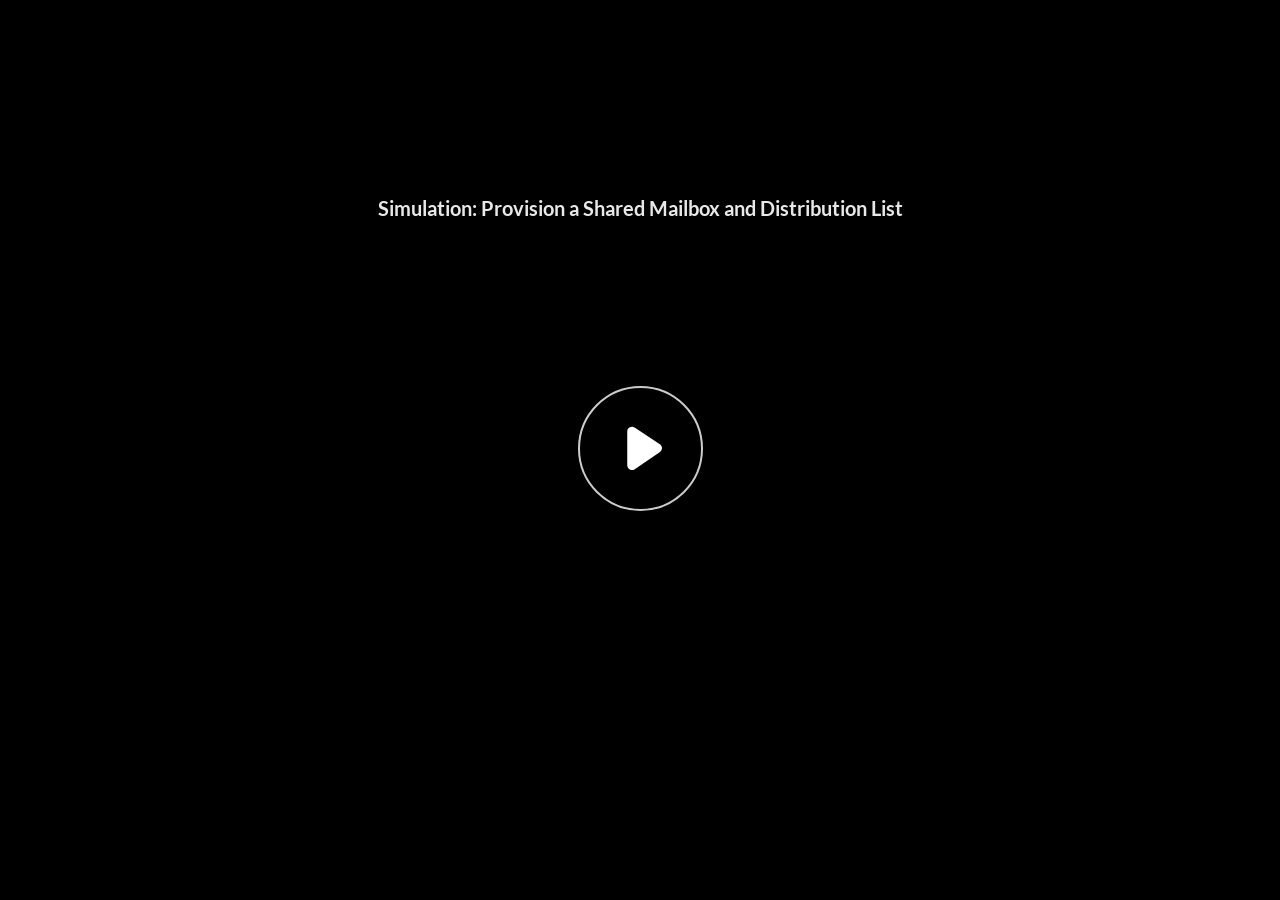
<file: index.html>
﻿<!doctype html>
<html lang="en-US">
<head>
  <meta charset="utf-8">
  <!-- Created using Storyline 360 x64 - http://www.articulate.com  -->
  <!-- version: 3.121.37380.0 -->
  <title>Simulation: Provision a Shared Mailbox and Distribution List</title>
  <meta http-equiv="x-ua-compatible" content="IE=edge"/>
  <meta name="viewport" content="width=device-width,initial-scale=1,user-scalable=no,shrink-to-fit=no,minimal-ui"/>
  <meta name="apple-mobile-web-app-capable" content="yes"/>
  <style>
    html, body { height: 100%; padding: 0; margin: 0 }
    #app { height: 100%; width: 100%; }
  </style>

  <script>
    window.DS = {};
    window.globals = {
      DATA_PATH_BASE: '',
      HAS_FRAME: true,
      HAS_SLIDE: true,

      lmsPresent: false,
      tinCanPresent: false,
      cmi5Present: false,
      aoSupport: false,
      scale: 'Scaled',
      captureRc: false,
      browserSize: 'optimal',
      bgColor: '#282828',
      features: 'DropInBase,JsInteractions,LoadPromiseUpgrade,MediaPromiseUpgrade,PlayerMemoryEnhancements,SlideLevelScale',
      themeName: 'unified',
      preloaderColor: '#FFFFFF',
      suppressAnalytics: false,
      productChannel: 'stable',
      publishSource: 'storyline',
      aid: 'aid|8186721d-1227-4570-b117-827563c0cae6',
      cid: '7fa6140c-8fe5-4fe2-ad19-65dbd0fa89f1',
      playerVersion: '3.121.37380.0',
      publishTimestamp: '2026-07-14T12:50:35.4146375Z',
      maxIosVideoElements: 10,
      connectionSettings: { message: 'You%20are%20offline.%20Trying%20to%20reconnect...', useDarkTheme: false, mode: 'disabled' },
      hasFeature: function(feature) {
        return this.features.split(',').includes(feature);
      },
      
      parseParams: function(qs) {
        if (window.globals.parsedParams != null) {
          return window.globals.parsedParams;
        }
        qs = (qs || window.location.search.substr(1)).split('+').join(' ');
        var params = {},
            tokens,
            re = /[?&]?([^=]+)=([^&]*)/g;

        while (tokens = re.exec(qs)) {
          params[decodeURIComponent(tokens[1]).trim()] =
            decodeURIComponent(tokens[2]).trim();
        }
        window.globals.parsedParams = params;
        return params;
      }

    };

    if (window.flagsUnderTest != null) {
      window.globals.features = window.flagsUnderTest.reduce((accum, feature) => {
        if (!accum.includes(feature)) {
          accum.push(feature);
        }
        return accum;
      }, window.globals.features.split(',')).join();
    }
  </script>
  <script>
    var isIe11 = ('ActiveXObject' in window || window.MSBlobBuilder != null)
      && window.msCrypto != null && !window.ActiveXObject;
    if (isIe11) {
      window.globals.unsupportedBrowser = true;
      document.write(atob('[base64]'));
    }
  </script>

  <script>
    if (window.globals.hasFeature('Localization')) {
      
      
    }
  </script>

  
  
  <script>window.THREE = { };</script>
  
</head>
<body style="background: #282828" class="cs-HTML theme-unified">
  <!-- 360 -->
  <script>!function(){var e,i=/iPhone/i,o=/iPod/i,n=/iPad/i,t=/\biOS-universal(?:.+)Mac\b/i,r=/\bAndroid(?:.+)Mobile\b/i,a=/Android/i,d=/(?:SD4930UR|\bSilk(?:.+)Mobile\b)/i,p=/Silk/i,l=/Windows Phone/i,u=/\bWindows(?:.+)ARM\b/i,b=/BlackBerry/i,s=/BB10/i,c=/Opera Mini/i,f=/\b(CriOS|Chrome)(?:.+)Mobile/i,h=/Mobile(?:.+)Firefox\b/i,v=function(e){return void 0!==e&&"MacIntel"===e.platform&&"number"==typeof e.maxTouchPoints&&e.maxTouchPoints>1&&"undefined"==typeof MSStream};e=function(e){var m={userAgent:"",platform:"",maxTouchPoints:0};e||"undefined"==typeof navigator?"string"==typeof e?m.userAgent=e:e&&e.userAgent&&(m={userAgent:e.userAgent,platform:e.platform,maxTouchPoints:e.maxTouchPoints||0}):m={userAgent:navigator.userAgent,platform:navigator.platform,maxTouchPoints:navigator.maxTouchPoints||0};var g=m.userAgent,y=g.split("[FBAN");void 0!==y[1]&&(g=y[0]),void 0!==(y=g.split("Twitter"))[1]&&(g=y[0]);var A=function(e){return function(i){return i.test(e)}}(g),w={apple:{phone:A(i)&&!A(l),ipod:A(o),tablet:!A(i)&&(A(n)||v(m))&&!A(l),universal:A(t),device:(A(i)||A(o)||A(n)||A(t)||v(m))&&!A(l)},amazon:{phone:A(d),tablet:!A(d)&&A(p),device:A(d)||A(p)},android:{phone:!A(l)&&A(d)||!A(l)&&A(r),tablet:!A(l)&&!A(d)&&!A(r)&&(A(p)||A(a)),device:!A(l)&&(A(d)||A(p)||A(r)||A(a))||A(/\bokhttp\b/i)},windows:{phone:A(l),tablet:A(u),device:A(l)||A(u)},other:{blackberry:A(b),blackberry10:A(s),opera:A(c),firefox:A(h),chrome:A(f),device:A(b)||A(s)||A(c)||A(h)||A(f)},any:!1,phone:!1,tablet:!1};return w.any=w.apple.device||w.android.device||w.windows.device||w.other.device,w.phone=w.apple.phone||w.android.phone||w.windows.phone,w.tablet=w.apple.tablet||w.android.tablet||w.windows.tablet,w}(),"object"==typeof exports&&"undefined"!=typeof module?module.exports=e:"function"==typeof define&&define.amd?define((function(){return e})):this.isMobile=e}();
    window.isMobile.apple.tablet = window.isMobile.apple.tablet ||
      (navigator.platform === 'MacIntel' && navigator.maxTouchPoints > 1);
    window.isMobile.apple.device = window.isMobile.apple.device || window.isMobile.apple.tablet;
    window.isMobile.tablet = window.isMobile.tablet || window.isMobile.apple.tablet;
    window.isMobile.any = window.isMobile.any || window.isMobile.apple.tablet;
  </script>

  <div id="focus-sink" tabindex="-1"></div>

  <div id="preso"></div>
  <script>
    (function() {

      var classTypes = [ 'desktop', 'mobile', 'phone', 'tablet' ];

      var addDeviceClasses = function(prefix, testObj) {
        var curr, i;
        for (i = 0; i < classTypes.length; i++) {
          curr = classTypes[i];
          if (testObj[curr]) {
            document.body.classList.add(prefix + curr);
          }
        }
      };

      var params = window.globals.parseParams(),
          isDevicePreview = params.devicepreview === '1',
          isPhoneOverride = params.deviceType === 'phone' || (isDevicePreview && params.phone == '1'),
          isTabletOverride = (params.deviceType === 'tablet' || isDevicePreview) && !isPhoneOverride,
          isMobileOverride = isPhoneOverride || isTabletOverride;

      var deviceView = {
        desktop: !window.isMobile.any && !isMobileOverride,
        mobile: window.isMobile.any || isMobileOverride,
        phone: isPhoneOverride || (window.isMobile.phone && !isTabletOverride),
        tablet: isTabletOverride || window.isMobile.tablet
      };

      window.globals.deviceView = deviceView;
      window.isMobile.desktop = !window.isMobile.any;
      window.isMobile.mobile = window.isMobile.any;

      addDeviceClasses('view-', deviceView);

    })();
  </script>
  
  <script src='story_content/triggers.js' type=text/javascript></script>
<script src='story_content/user.js' type=text/javascript></script>
  <div class="slide-loader"></div>

  <script>
    var doc = document, loader = doc.body.querySelector('.slide-loader'); [ 1, 2, 3 ].forEach(function(n) { var d = doc.createElement('div'); d.style.backgroundColor = window.globals.preloaderColor; d.classList.add('mobile-loader-dot'); d.classList.add('dot' + n); loader.appendChild(d); });
  </script>

  <div class="mobile-load-title-overlay" style="display: none">
    <div class="mobile-load-title">Simulation: Provision a Shared Mailbox and Distribution List</div>
  </div>

  <div class="mobile-chrome-warning"></div>

  
<style>
  .warn-connection-dialog {
    display: none;
    background: transparent;
    pointer-events: all;
    position: fixed;
    left: 0;
    top: 0;
    width: 100%;
    height: 100%;
    z-index: 999;
  }

  .warn-connection-content {
    pointer-events: all;
    border-radius: 4px;
    background: white;
    border: 1px solid #E7E7E7;
    color: #333333;
    box-shadow: 0 2px 4px rgba(0, 0, 0, 0.25);
    transition: all 150ms ease-out;
    position: absolute;
    white-space: nowrap;
  }

  .view-phone.is-landscape .warn-connection-content {
    left: 23px;
    bottom: 23px;
  }

  .view-tablet.is-landscape .warn-connection-content {
    left: 50%;
    top: 20px;
    transform: translateX(-50%);
  }

  .view-mobile.is-portrait .warn-connection-content {
    transform: translate(-50%, calc(-100% - 15px));
  }

  .warn-connection-content p {
    display: inline-block;
    margin: 0 8px 0 0;
    line-height: 33px;
    font-size: 11px;
  }

  .warn-connection-content svg {
    position: relative;
    vertical-align: middle;
    margin: 0 2px 2px 8px;
  }

  .view-desktop .warn-connection-content {
    left: 1.5em;
    bottom: 1.5em;
  }

  .view-desktop .warn-connection-content p {
    font-size: 1.1em;
  }

  .is-offline .warn-connection-dialog {
    display: block;
  }

  .is-offline .cs-panel * {
    pointer-events: none !important;
  }

  .is-offline .cs-panel {
    pointer-events: all !important;
  }

  .is-offline #nav-controls * {
    pointer-events: none !important;
  }

  .is-offline #nav-controls {
    pointer-events: all !important;
  }
</style>

<div class="warn-connection-dialog" role="alertdialog" aria-modal="true" tabindex="0" aria-labelledby="warn-connection-message">
  <div class="warn-connection-content">
    <svg width="17" height="15" viewBox="0 0 17 15" xmlns="http://www.w3.org/2000/svg">
      <path fill="#8F0000" stroke="white" d="M16.07,12.98 L15.88,12.23 L9.51,1.21 C8.97,0.26,7.6,0.26,7.06,1.21 L0.69,12.23 C0.15,13.16,0.81,14.36,1.91,14.36 H14.65 C15.47,14.36,16.05,13.7,16.07,12.98 Z"/>
      <path fill="white" stroke="white" d="M8.58,5.5 C8.35,5.28,8.5,5.35,8.21,5.32 C8.09,5.35,7.97,5.49,7.96,5.67 C7.97,5.79,7.98,5.92,7.98,6.04 L7.98,6.04 C7.99,6.17,8,6.31,8.01,6.43 L8.01,6.44 C8.03,6.92,8.06,7.41,8.09,7.9 L8.09,7.9 C8.12,8.39,8.14,8.88,8.17,9.37 C8.17,9.39,8.18,9.42,8.2,9.44 C8.23,9.46,8.25,9.47,8.28,9.47 C8.31,9.47,8.34,9.46,8.35,9.44 C8.37,9.43,8.38,9.4,8.39,9.35 L8.39,9.34 C8.39,9.24,8.4,9.15,8.4,9.05 L8.4,9.05 C8.41,8.96,8.41,8.86,8.42,8.75 C8.43,8.44,8.45,8.12,8.47,7.81 L8.47,7.81 C8.49,7.49,8.51,7.18,8.53,6.87 C8.55,6.46,8.56,6.05,8.59,5.64 L8.6,5.62 C8.6,5.57,8.59,5.53,8.58,5.5 L8.21,5.32 Z"/>
      <circle fill="white" stroke="white" cx="8.3" cy="11.35" r="0.3"/>
    </svg>
    <p id="warn-connection-message">You are offline. Trying to reconnect...</p>
  </div>
</div>

<script>
  (function() {
    window.DS.connection = {
      warningShown: false,
      assets: {},
      loadingAssetGroup: false,
      retryDelay: 500
    };

    var connectionSettings = window.globals.connectionSettings || {};

    var useConnectionMessages = window.AbortController != null &&
      window.location.protocol != 'file:' &&
      connectionSettings.mode === 'normal';

    window.DS.connection.useConnectionMessages = useConnectionMessages;

    var assetCount = 0;
    var checkLoadedId;


    if (useConnectionMessages && connectionSettings != null) {
      var contentEl = document.querySelector('.warn-connection-content');
      var messageEl = contentEl.querySelector('p');

      if (connectionSettings.useDarkTheme) {
        contentEl.style.borderColor = '#BABBBA';
        contentEl.style.backgroundColor = '#282828';
        contentEl.style.color = '#FFFFFF';
      }

      if (connectionSettings.message != null) {
        messageEl.textContent = window.decodeURIComponent(connectionSettings.message);
      }
    }

    function checkAssetsReady() {
      for (var i in DS.connection.assets) {
        if (!DS.connection.assets[i].success) {
          return false;
        }
      }
      return true;
    }

    function stopAssetGroup() {
      if (!useConnectionMessages) { return; }

      assetCount = 0;

      DS.connection.oldAssetGroup = DS.connection.assets;
      DS.connection.assets = {};
      DS.connection.loadingAssetGroup = false;
      clearInterval(checkLoadedId);
    }

    function startAssetGroup() {
      if (!useConnectionMessages) { return; }
      var ticks = 0;
      clearInterval(checkLoadedId);
      checkLoadedId = setInterval(function() {
        var loaded = 0;
        if (assetCount === 0 && loaded === 0) {
          clearInterval(checkLoadedId);
          return;
        }

        for (var i in DS.connection.assets) {
          if (DS.connection.assets[i].success) {
            loaded++;
          }
        }

        if (assetCount === loaded && checkAssetsReady()) {
          for (var i in DS.connection.assets) {
            if (DS.connection.assets[i].action) {
              DS.connection.assets[i].action();
            }
          }
          hideWarning();
          stopAssetGroup();
        }
      }, 100)
    }

    function requiredAsset(url, action, retry, type) {
      if (!useConnectionMessages) { return; }
      if (DS.connection.assets[url]) { return; }

      DS.connection.assets[url] = {
        success: false, action: action, retry: retry, type: type
      };
      assetCount = Object.keys(DS.connection.assets).length;
      if (!DS.connection.loadingAssetGroup) {
        startAssetGroup();
      }
      DS.connection.loadingAssetGroup = true;
    }

    function assetLoaded(url) {
      if (!useConnectionMessages) { return; }
      if (DS.connection.assets[url]) {
        DS.connection.assets[url].success = true;
      }
    }

    function assetFailed(url) {
      if (!useConnectionMessages) { return; }
      if (!DS.connection.assets[url]) {
        if (/\.js$/.test(url) && url.indexOf('transcripts') === -1) {
          setTimeout(function() {
            if (DS.connection.lastSlideLoaded != null) {
              DS.connection.lastSlideLoaded();
            }
          }, DS.connection.retryDelay);
        }
        return;
      }
      if (!DS.connection.warningShown) { showWarning(); }
      if (DS.connection.assets[url].retry) {
        setTimeout(function() {
          if (!DS.connection.assets[url].success) {
            DS.connection.assets[url].retry()
          }
        }, DS.connection.retryDelay);
      }
    }

    function hideWarning() {
      document.body.classList.remove('is-offline');
      DS.connection.warningShown = false;
      enableKeys();
    }
    DS.connection.hideWarning = hideWarning

    function showWarning(btn) {
      document.body.classList.add('is-offline')
      DS.connection.warningShown = true;
      updateWarningPosition();
      disableKeys();
    }

    function updateWarningPosition() {
      if (!DS.connection.warningShown) {
        return;
      }

      var isPortrait = document.body.classList.contains('is-portrait');
      var isMobile = document.body.classList.contains('view-mobile');
      var warningEl = document.querySelector('.warn-connection-content');

      if (isPortrait && isMobile) {
        var slide = document.querySelector('.primary-slide');
        var slideRect = slide != null
          ? slide.getBoundingClientRect()
          : { top: window.innerHeight, left: 0, width: window.innerWidth };

        warningEl.style.top = `${slideRect.top}px`
        warningEl.style.left = `${slideRect.left + slideRect.width / 2}px`
      } else {
        warningEl.style.top = null;
        warningEl.style.left = null;
      }

      window.requestAnimationFrame(updateWarningPosition);
    }

    function onDisableKeyDown(e) {
      e.preventDefault();
      e.stopImmediatePropagation();
    }

    function onDisableKeyUp(e) {
      e.preventDefault();
      e.stopImmediatePropagation();
    }

    var accStyle = document.createElement('style');
    var warnDialogEl = document.querySelector('.warn-connection-dialog');

    function disableKeys() {
      if (DS.views && DS.views.nsStack && DS.views.nsStack.length === 1) {
        DS.views.nsStack[0].tabReachable = false
        DS.views.nsStack[0].updateTabIndex(true);
      }

      accStyle.innerHTML = '.acc-shadow-dom { display: none; }';
      document.body.appendChild(accStyle);

      warnDialogEl.parentNode.append(warnDialogEl);
      warnDialogEl.focus();
    }

    function enableKeys() {
      accStyle.remove();
      if (DS.views && DS.views.nsStack && DS.views.nsStack.length === 1 && DS.views.nsStack[0].name === '_frame') {
        DS.views.nsStack[0].tabReachable = true;
        DS.views.nsStack[0].updateTabIndex();
      }
    }

    // these will all be noops if the feature flag isn't set in
    // the data and `window.globals.features`
    DS.connection.requiredAsset = requiredAsset;
    DS.connection.assetLoaded = assetLoaded;
    DS.connection.assetFailed = assetFailed;
    DS.connection.stopAssetGroup = stopAssetGroup;
    DS.connection.startAssetGroup = startAssetGroup;
  })();
</script>


  <script>
    
    if (window.autoSpider && window.vInterfaceObject) {
      document.querySelector('.mobile-load-title-overlay').style.display = 'none';
    }
  </script>

  

  <link rel="stylesheet" href="html5/data/css/output.min.css" data-noprefix/>
</body>
<script src="html5/lib/scripts/bootstrapper.min.js"></script>
</html>
</file>
<file: html5/data/css/output.min.css>
@font-face {
  font-family: 'LatoBold Charset1_ Bold6D526F42';
  src: url('[data-uri]');
  font-style: normal;
  font-weight: normal;
}
@font-face {
  font-family: 'Lato Charset1_ 65B2fGVGD4015FBE';
  src: url('[data-uri]');
  font-style: normal;
  font-weight: normal;
}
@font-face {
  font-family: 'Segoe UI Charset1_ 6qFN3B767518';
  src: url('[data-uri]');
  font-style: normal;
  font-weight: normal;
}
@font-face {
  font-family: 'Segoe UI Semibold Cbold639E2321';
  src: url('[data-uri]');
  font-style: normal;
  font-weight: normal;
}
@font-face {
  font-family: 'Segoe UIItalic ChItalic8912DE24';
  src: url('[data-uri]');
  font-style: normal;
  font-weight: normal;
}
@font-face {
  font-family: 'Segoe UI SemiboldBoBold26D595EF';
  src: url('[data-uri]');
  font-style: normal;
  font-weight: normal;
}
@font-face {
  font-family: 'Segoe UIBold CharseBold379991C4';
  src: url('[data-uri]');
  font-style: normal;
  font-weight: normal;
}
@font-face {
  font-family: 'Segoe UI Semibold Cbold88FA24DE';
  src: url('[data-uri]');
  font-style: normal;
  font-weight: normal;
}
@font-face {
  font-family: 'Segoe UI Charset0_v6ILX6DDBD922';
  src: url('[data-uri]');
  font-style: normal;
  font-weight: normal;
}
@font-face {
  font-family: 'Segoe UIItalic ChItalicD4349D0F';
  src: url('[data-uri]');
  font-style: normal;
  font-weight: normal;
}
@font-face {
  font-family: 'Segoe UI SemiboldBoBoldDD74BB8C';
  src: url('[data-uri]');
  font-style: normal;
  font-weight: normal;
}
@font-face {
  font-family: 'Segoe UIBold CharseBoldBCDFEF18';
  src: url('[data-uri]');
  font-style: normal;
  font-weight: normal;
}
.cs-HTML {
  background: rgba(40, 40, 40, 1);
}
.cs-npxnabnsnfns00001001101 .cs-infopanel  {
  box-shadow: 0 1px 0 rgba(0, 0, 0, 0);
  background: rgba(255, 255, 255, 1);
}
.cs-npxnabnsnfns00001001101 .cs-infopanel .cs-link {
  color: rgba(186, 187, 186, 1);
}
.cs-npxnabnsnfns00001001101 .cs-infopanel .cs-link:hover {
  color: rgba(255, 255, 255, 1);
}
.cs-npxnabnsnfns00001001101 .cs-infopanel .cs-name {
  color: rgba(68, 68, 68, 1);
}
.cs-npxnabnsnfns00001001101 .cs-infopanel .cs-title {
  color: rgba(153, 153, 153, 1);
}
.cs-npxnabnsnfns00001001101 .cs-infopanelpopup  {
  box-shadow: 0 1px 0 rgba(0, 0, 0, 0);
  background: rgba(0, 0, 0, 0);
}
.cs-npxnabnsnfns00001001101 .cs-infopanelpopup .cs-link {
  color: rgba(255, 0, 0, 1);
}
.cs-npxnabnsnfns00001001101 .cs-infopanelpopup .cs-link:hover {
  color: rgba(255, 255, 255, 1);
}
.cs-npxnabnsnfns00001001101 .cs-infopanelpopup .cs-name {
  color: rgba(255, 255, 255, 1);
}
.cs-npxnabnsnfns00001001101 .cs-infopanelpopup .cs-bio {
  color: rgba(186, 187, 186, 1);
}
.cs-npxnabnsnfns00001001101 .cs-timer  {
  color: rgba(186, 187, 186, 1);
}
.cs-npxnabnsnfns00001001101 .cs-duration stop:first-child {
  stop-color: rgba(60, 60, 60, 1);
}
.cs-npxnabnsnfns00001001101 .cs-duration stop:last-child {
  stop-color: rgba(60, 60, 60, 1);
}
.cs-npxnabnsnfns00001001101 .cs-elapsed stop:first-child {
  stop-color: rgba(254, 227, 71, 1);
}
.cs-npxnabnsnfns00001001101 .cs-elapsed stop:last-child {
  stop-color: rgba(254, 227, 71, 1);
}
.cs-npxnabnsnfns00001001101 .cs-timer .cs-pie .cs-innerstroke {
  stroke: rgba(199, 199, 199, 1);
}
.cs-npxnabnsnfns00001001101 .cs-timer .cs-pie .cs-innerborder {
  stroke: rgba(255, 255, 255, 1);
}
.cs-npxnabnsnfns00001001101 .cs-window  {
  box-shadow: 0 8px 5px rgba(0, 0, 0, 0.2);
  border-color: rgba(49, 99, 0, 0);
  background: rgba(33, 33, 33, 1);
  color: rgba(248, 248, 248, 1);
}
.cs-npxnabnsnfns00001001101 .cs-window .cs-diva {
  border-color: rgba(78, 78, 78, 1);
}
.cs-npxnabnsnfns00001001101 .cs-window .cs-divb {
  border-color: rgba(78, 78, 78, 0);
}
.cs-npxnabnsnfns00001001101 .cs-editor .cs-editor-slide {
  color: rgba(226, 226, 226, 1);
}
.cs-npxnabnsnfns00001001101 .cs-editor .cs-editor-html {
  color: rgba(186, 187, 186, 1);
}
.cs-npxnabnsnfns00001001101 .cs-editor .cs-editor-button {
  text-shadow: 0 1px 0 rgba(0, 0, 0, 0);
  color: rgba(255, 255, 255, 1);
  border-color: rgba(211, 211, 211, 1);
  background: rgba(34, 34, 34, 1);
}
.cs-npxnabnsnfns00001001101 .cs-editor .cs-editor-button:hover {
  background: rgba(68, 68, 68, 1);
}
.cs-npxnabnsnfns00001001101 .cs-editor .cs-editor-button:active {
  background: rgba(68, 68, 68, 1);
}
.cs-npxnabnsnfns00001001101 .cs-listitem  {
  color: rgba(186, 187, 186, 1);
  border-color: none;
  border: 1px solid transparent;
}
.cs-npxnabnsnfns00001001101 .cs-listitem:hover {
  background: rgba(255, 255, 255, 0.06);
  border-color: rgba(108, 108, 108, 1) !important;
  border-width: 1px;
  border-radius: 2px;
  border-style: solid;
  box-sizing: border-box;
}
.cs-npxnabnsnfns00001001101 .cs-listitem.hover {
  background: rgba(255, 255, 255, 0.06);
  border-color: rgba(108, 108, 108, 1) !important;
  border-width: 1px;
  border-radius: 2px;
  border-style: solid;
  box-sizing: border-box;
}
.cs-npxnabnsnfns00001001101 .cs-glossary  {
  color: rgba(186, 187, 186, 1);
}
.cs-npxnabnsnfns00001001101 .cs-glossary .cs-scrolling-panel {
  background: rgba(0, 0, 0, 0);
}
.cs-npxnabnsnfns00001001101 .cs-glossary .cs-term.cs-selected .cs-choice-list-trigger {
  color: rgba(255, 255, 255, 1);
  background: rgba(255, 255, 255, 1);
}
.cs-npxnabnsnfns00001001101 .cs-glossary .cs-term.cs-selected .cs-choice-list-trigger:focus {
  color: rgba(255, 255, 255, 1);
  background: rgba(255, 255, 255, 1);
}
.cs-npxnabnsnfns00001001101 .cs-glossary .cs-term:hover .cs-choice-list-trigger {
  background: rgba(186, 187, 186, 1);
}
.cs-npxnabnsnfns00001001101 .cs-glossary .cs-term.hover .cs-choice-list-trigger {
  background: rgba(186, 187, 186, 1);
}
.cs-npxnabnsnfns00001001101 .cs-glossary .cs-term .cs-choice-list-trigger:focus {
  background: rgba(186, 187, 186, 1);
}
.cs-npxnabnsnfns00001001101 .cs-glossary .cs-diva {
  border-color: rgba(0, 0, 0, 0);
}
.cs-npxnabnsnfns00001001101 .cs-glossary .cs-divb {
  border-color: rgba(0, 0, 0, 0);
}
.cs-npxnabnsnfns00001001101 .cs-glossary .cs-divc {
  border-color: rgba(0, 0, 0, 0);
}
.cs-npxnabnsnfns00001001101 .cs-glossary .cs-heading {
  color: rgba(248, 248, 248, 1);
  font-weight: 700;
}
.note-content p span {
  color: rgba(186, 187, 186, 1);
  line-height: 1.4em;
  font-size: 103.769%;
}
.cs-npxnabnsnfns00001001101 .cs-resource .cs-separator {
  border-color: rgba(0, 0, 0, 0);
}
.cs-npxnabnsnfns00001001101 .cs-outline  {
  color: rgba(45, 45, 45, 1);
}
.cs-npxnabnsnfns00001001101 .cs-outline .cs-diva {
  border-color: rgba(0, 0, 0, 0);
}
.cs-npxnabnsnfns00001001101 .cs-outline .cs-divb {
  border-color: rgba(0, 0, 0, 0);
}
.cs-npxnabnsnfns00001001101 .cs-outline .cs-divc {
  border-color: rgba(0, 0, 0, 0);
}
.cs-npxnabnsnfns00001001101 .cs-outline .cs-search-filter:hover {
  color: rgba(0, 0, 0, 0);
}
.cs-npxnabnsnfns00001001101 .cs-outline .cs-search-filter.hover {
  color: rgba(0, 0, 0, 0);
}
.cs-npxnabnsnfns00001001101 .cs-transcript  {
  color: rgba(255, 255, 255, 1);
}
.cs-npxnabnsnfns00001001101 .cs-transcript .cs-div {
  border-color: rgba(0, 0, 0, 0);
}
.cs-npxnabnsnfns00001001101 .cs-tabs:not(.topmenu-item) {
  color: rgba(248, 248, 248, 1);
}
.cs-npxnabnsnfns00001001101 .cs-tabs .cs-inner-button:not(.topmenu-item) {
  text-shadow: 0 1px 0 rgba(0, 0, 0, 0);
}
.cs-npxnabnsnfns00001001101 .cs-tabs:hover:not(.topmenu-item) {
  color: rgba(248, 248, 248, 1);
}
.cs-npxnabnsnfns00001001101 .cs-tabs.cs-selected {
  background: rgba(0, 0, 0, 0);
  color: rgba(248, 248, 248, 1);
}
.cs-npxnabnsnfns00001001101 .cs-seekcontrol  {
  background: rgba(0, 0, 0, 0);
  border-color: rgba(0, 0, 0, 0);
}
.cs-npxnabnsnfns00001001101 .cs-seekcontrol .cs-button:hover .cs-icon {
  fill: rgba(255, 255, 255, 1);
}
.cs-npxnabnsnfns00001001101 .cs-seekcontrol .cs-button.hover .cs-icon {
  fill: rgba(255, 255, 255, 1);
}
.cs-npxnabnsnfns00001001101 .cs-seekcontrol .cs-button .cs-icon-shadow {
  fill: rgba(0, 0, 0, 0);
}
.cs-npxnabnsnfns00001001101 .cs-seekcontrol .cs-button .cs-icon {
  fill: rgba(180, 180, 180, 1);
}
.cs-npxnabnsnfns00001001101 .cs-seekcontrol .cs-seek .cs-fill {
  background: rgba(255, 255, 255, 0.6);
}
.cs-npxnabnsnfns00001001101 .cs-seekcontrol .cs-seek {
  background: rgba(108, 108, 108, 1);
  border-color: rgba(0, 0, 0, 0);
}
.cs-npxnabnsnfns00001001101 .cs-searchinput .cs-input {
  color: rgba(186, 187, 186, 1);
  border-color: rgba(0, 0, 0, 0);
  background: rgba(255, 255, 255, 0.06);
}
.cs-npxnabnsnfns00001001101 .cs-searchinput .cs-input:focus {
  color: rgba(248, 248, 248, 1);
  background: rgba(41, 41, 41, 1);
}
.cs-npxnabnsnfns00001001101 .cs-searchinput .cs-input:hover {
  box-shadow: inset 0 0 1px 0 rgba(69, 126, 19, 0);
}
.cs-npxnabnsnfns00001001101 .cs-searchinput .cs-input.hover {
  box-shadow: inset 0 0 1px 0 rgba(69, 126, 19, 0);
}
.cs-npxnabnsnfns00001001101 .cs-searchinput .cs-button .cs-icon {
  fill: rgba(186, 187, 186, 1);
}
.cs-npxnabnsnfns00001001101 .cs-searchinput .cs-button:hover {
  fill: rgba(63, 133, 0, 1);
}
.cs-npxnabnsnfns00001001101 .cs-searchinput .cs-button.hover {
  fill: rgba(63, 133, 0, 1);
}
.cs-npxnabnsnfns00001001101 .cs-menu  {
  box-shadow: 0 1px 0 rgba(0, 0, 0, 0);
  background: rgba(33, 33, 33, 1);
}
.cs-npxnabnsnfns00001001101 .cs-topmenu-item.active .cs-tab {
  background: rgba(33, 33, 33, 1);
}
.cs-npxnabnsnfns00001001101 .cs-logo  {
  box-shadow: 0 1px 0 rgba(37, 75, 0, 1);
  background: rgba(255, 255, 255, 0);
}
.cs-npxnabnsnfns00001001101 .cs-checkbox  {
  color: rgba(255, 255, 255, 1);
}
.cs-npxnabnsnfns00001001101 .cs-checkbox:hover {
  border-color: rgba(175, 221, 130, 1);
}
.cs-npxnabnsnfns00001001101 .cs-checkbox.hover {
  border-color: rgba(175, 221, 130, 1);
}
.cs-npxnabnsnfns00001001101 .cs-checkbox .cs-box {
  color: rgba(255, 255, 255, 1);
  border-color: rgba(42, 83, 0, 1);
}
.cs-npxnabnsnfns00001001101 .cs-checkbox .cs-box:checked::after {
  color: rgba(43, 196, 0, 1);
}
.cs-npxnabnsnfns00001001101 .cs-button  {
  text-shadow: 0 1px 0 rgba(0, 0, 0, 0);
  color: rgba(186, 187, 186, 1);
  border-color: rgba(0, 0, 0, 0);
  background: rgba(0, 0, 0, 0);
  box-shadow: 0 1px 0 rgba(0, 0, 0, 0);
}
.cs-npxnabnsnfns00001001101 .cs-button .cs-icon {
  fill: rgba(186, 187, 186, 1);
}
.cs-npxnabnsnfns00001001101 .cs-button .cs-icon-shadow {
  fill: rgba(0, 0, 0, 0);
}
.cs-npxnabnsnfns00001001101 .cs-button:hover {
  background: rgba(248, 248, 248, 1);
}
.cs-npxnabnsnfns00001001101 .cs-button.hover {
  background: rgba(248, 248, 248, 1);
}
.cs-npxnabnsnfns00001001101 .cs-button:active {
  background: rgba(0, 0, 0, 0);
}
.cs-npxnabnsnfns00001001101 .cs-button.cs-disabled:hover {
  background: rgba(0, 0, 0, 0);
}
.cs-npxnabnsnfns00001001101 .cs-button.cs-disabled.hover {
  background: rgba(0, 0, 0, 0);
}
.cs-npxnabnsnfns00001001101 .cs-button.cs-disabled:active {
  background: rgba(0, 0, 0, 0);
}
.cs-npxnabnsnfns00001001101 .cs-button.cs-volume:hover {
  background: rgba(0, 0, 0, 0);
}
.cs-npxnabnsnfns00001001101 .cs-button.cs-volume.hover {
  background: rgba(0, 0, 0, 0);
}
.cs-npxnabnsnfns00001001101 .cs-button.cs-volume:active {
  background: rgba(0, 0, 0, 0);
}
.cs-npxnabnsnfns00001001101.cs-base  {
  color: rgba(186, 187, 186, 1);
  border-color: rgba(40, 40, 40, 1);
  background: rgba(40, 40, 40, 1);
}
.cs-npxnabnsnfns00001001101.cs-base .cs-separator .cs-diva {
  background: rgba(69, 69, 69, 1);
}
.cs-npxnabnsnfns00001001101.cs-base .cs-separator .cs-divb {
  background: rgba(0, 0, 0, 0);
}
.cs-npxnabnsnfns00001001101.cs-base .cs-topmenu-item.active .cs-tab {
  border-color: rgba(69, 69, 69, 1);
}
.cs-npxnabnsnfns00001001101.cs-base .cs-topmenu-item.active .cs-panel {
  border-color: rgba(69, 69, 69, 1);
}
.cs-npxnabnsnfns00001001101.cs-base .cs-left {
  background: rgba(33, 33, 33, 1);
}
.cs-npxnabnsnfns00001001101.cs-base .cs-area-primary .cs-slide-container {
  background: rgba(40, 40, 40, 1);
}
.cs-npxnabnsnfns00001001101.cs-base.cs-custom-theme .cs-brandhighlight-bg {
  background: rgba(79, 189, 244, 1) !important;
}
.cs-npxnabnsnfns00001001101.cs-base.cs-custom-theme .cs-brandhighlight-secondary-bg {
  background: rgba(255, 255, 255, 1) !important;
}
.cs-npxnabnsnfns00001001101.cs-base.cs-custom-theme .cs-brandhighlight-border {
  border-color: rgba(79, 189, 244, 1) !important;
}
.cs-npxnabnsnfns00001001101.cs-base.cs-custom-theme .cs-brandhighlight-text {
  color: rgba(79, 189, 244, 1) !important;
}
.cs-npxnabnsnfns00001001101.cs-base.cs-custom-theme .cs-brandhighlight-fill {
  fill: rgba(79, 189, 244, 1) !important;
}
.cs-npxnabnsnfns00001001101.cs-base.cs-custom-theme .cs-listitem.cs-selected {
  background-color: rgba(255, 255, 255, 0.06) !important;
}
.cs-npxnabnsnfns00001001101 .cs-volume::-moz-range-thumb {
  border-color: rgba(43, 85, 0, 1);
  box-shadow: inset 0 0 1px 0 rgba(43, 85, 0, 1);
  background: rgba(255, 255, 255, 1);
}
.cs-npxnabnsnfns00001001101 .cs-volume::-ms-thumb {
  border-color: rgba(43, 85, 0, 1);
  box-shadow: inset 0 0 1px 0 rgba(43, 85, 0, 1);
  background: rgba(255, 255, 255, 1);
}
.cs-npxnabnsnfns00001001101 .cs-volume::-webkit-slider-thumb {
  border-color: rgba(43, 85, 0, 1);
  box-shadow: inset 0 0 1px 0 rgba(43, 85, 0, 1);
  background: rgba(255, 255, 255, 1);
}
.cs-npxnabnsnfns00001001101 .cs-volume::-moz-range-track {
  border-color: rgba(66, 140, 1, 1);
  background: rgba(108, 108, 108, 1);
}
.cs-npxnabnsnfns00001001101 .cs-volume::-ms-track {
  border-color: rgba(66, 140, 1, 1);
  background: rgba(108, 108, 108, 1);
}
.cs-npxnabnsnfns00001001101 .cs-volume::-webkit-slider-runnable-track {
  border-color: rgba(66, 140, 1, 1);
  background: rgba(108, 108, 108, 1);
}
body.show-focus .tab-focus-box {
  box-shadow: 0 0 0 1px rgba(255, 255, 0, 1), 0 0 0 3px rgba(0, 32, 96, 1), 0 0 5px 5px rgba(255, 255, 0, 1);
  border-color: transparent;
  outline: 2px transparent solid;
}
.skipnav {
  box-shadow: 0 0 0 1px rgba(255, 255, 0, 1), 0 0 0 3px rgba(0, 32, 96, 1), 0 0 5px 5px rgba(255, 255, 0, 1);
  border-color: transparent;
  outline: 2px transparent solid;
}
.cs-npxnabnsnfns00001001101 .cs-listitem:hover {
  color: none;
}
.cs-npxnabnsnfns00001001101 .cs-listitem.hover {
  color: none;
}
.cs-npxnabnsnfns00001001101 .cs-listitem.cs-viewed {
  color: #BABBBA;
}
.cs-npxnabnsnfns00001001101 .cs-listitem {
  color: #BABBBA;
}
.cs-npxnabnsnfns00001001101 .cs-listitem:hover .cs-icon-carrot * {
  fill: none;
}
.cs-npxnabnsnfns00001001101 .cs-listitem.hover .cs-icon-carrot * {
  fill: none;
}
.cs-npxnabnsnfns00001001101 .cs-listitem .cs-icon-carrot {
  color: none;
  top: calc(3px);
}
.cs-npxnabnsnfns00001001101 .cs-listitem .cs-icon-carrot .cs-shadow {
  color: #F8F8F8;
}
.cs-npxnabnsnfns00001001101 .item-collapsible .is-scene {
  color: #F8F8F8 !important;
  font-weight: 700;
}
.cs-npxnabnsnfns00001001101 .is-scene .cs-icon-carrot * {
  color: #F8F8F8 !important;
  font-weight: 700;
}
.cs-npxnabnsnfns00001001101 .is-scene:not(.outline-links-collapse) > a {
  color: #F8F8F8;
}
.cs-npxnabnsnfns00001001101 .is-scene:not(.outline-links-collapse) .cs-icon-carrot * {
  fill: none !important;
  color: #F8F8F8 !important;
}
.cs-npxnabnsnfns00001001101 .tabs, .cs-npxnabnsnfns00001001101 .cs-logo {
  border-bottom: 1px solid rgba(108, 108, 108, 1);
}
.cs-npxnabnsnfns00001001101 .area-secondary-wrapper:after {
  background-image: url('[data-uri]');
  background-size: 100%;
}
.cs-npxnabnsnfns00001001101 .panel-footer {
  background: #212121;
}
.cs-npxnabnsnfns00001001101 #outline-search {
  background: rgba(255, 255, 255, 0.06);
  border-color: rgba(108, 108, 108, 1);
  border-width: 1px;
  border-style: solid;
}
.cs-npxnabnsnfns00001001101 .topmenu-panel #outline-search {
  background: #545454;
}
.cs-npxnabnsnfns00001001101 .search-icon circle, .cs-npxnabnsnfns00001001101 .search-icon path {
  stroke: #BABBBA;
}
.cs-npxnabnsnfns00001001101 #outline-search input[type   =search] {
  color: #F8F8F8;
}
.cs-npxnabnsnfns00001001101 #outline-search ::-webkit-input-placeholder {
  color: #BABBBA !important;
}
.cs-npxnabnsnfns00001001101 #outline-search :-ms-input-placeholder {
  color: #BABBBA !important;
}
.cs-npxnabnsnfns00001001101 #outline-search ::-moz-placeholder {
  color: #BABBBA !important;
  opacity: 1;
}
.cs-npxnabnsnfns00001001101 .cs-topmenu-item.active, body:not(.is-touchable-tablet) .cs-npxnabnsnfns00001001101 .cs-topmenu-item:hover {
  color: #F8F8F8;
}
.cs-npxnabnsnfns00001001101 .cs-topmenu-item.button-tapped {
  color: #F8F8F8;
}
.cs-npxnabnsnfns00001001101 .cs-topmenu-item.active .cs-tab, .cs-npxnabnsnfns00001001101 .cs-topmenu-item .cs-tab {
  background: transparent !important;
  border: none !important;
}
.cs-npxnabnsnfns00001001101 .top-tabs-drop-icon div {
  background: #BABBBA;
}
.cs-npxnabnsnfns00001001101 .cs-panel.topmenu-panel .panel-content, .cs-npxnabnsnfns00001001101 .top-tabs-drop {
  background: #212121;
}
.cs-npxnabnsnfns00001001101 .cs-topmenu-item.active .cs-panel {
  background: #212121;
}
.cs-npxnabnsnfns00001001101 .cs-menu.topmenu-panel, .cs-npxnabnsnfns00001001101 .top-tabs-drop {
  border: 1px solid rgba(69, 69, 69, 1) !important;
  border-radius: 3px;
}
.cs-npxnabnsnfns00001001101 .resources .resources-list a:hover {
  background: rgba(255, 255, 255, 0.06);
}
body:not(.is-touchable-tablet) .cs-npxnabnsnfns00001001101 .resources .resources-list a:hover {
  background: rgba(255, 255, 255, 0.06);
}
.cs-npxnabnsnfns00001001101 .resources .resources-list a.hover {
  background: rgba(255, 255, 255, 0.06);
}
body:not(.is-touchable-tablet) .cs-npxnabnsnfns00001001101 .resources .resources-list a.hover {
  background: rgba(255, 255, 255, 0.06);
}
.cs-npxnabnsnfns00001001101 .resources .resources-list a.button-tapped {
  background: rgba(255, 255, 255, 0.06);
}
.cs-npxnabnsnfns00001001101 .cs-icon path, .cs-npxnabnsnfns00001001101 .cs-icon rect, .cs-npxnabnsnfns00001001101 .cs-icon polygon, .cs-npxnabnsnfns00001001101 .menu-icon-wrapper.menu-icon-wrapper-hover path {
  fill: #BABBBA;
}
.cs-npxnabnsnfns00001001101 .cs-icon .icon-stroke-only {
  fill: none !important;
  stroke: #BABBBA !important;
}
body:not(.is-touchable-tablet) .cs-npxnabnsnfns00001001101 .cs-button:hover .cs-icon path, body:not(.is-touchable-tablet) .cs-npxnabnsnfns00001001101 .cs-button:hover .cs-icon rect, body:not(.is-touchable-tablet) .cs-npxnabnsnfns00001001101 .cs-button:hover .cs-icon polygon {
  fill: #F8F8F8;
}
body:not(.is-touchable-tablet) .cs-npxnabnsnfns00001001101 .cs-tabs:hover .search-icon circle, body:not(.is-touchable-tablet) .cs-npxnabnsnfns00001001101 .cs-tabs:hover .search-icon path {
  stroke: #F8F8F8;
}
.cs-npxnabnsnfns00001001101 .cs-button.button-tapped .cs-icon path, .cs-npxnabnsnfns00001001101 .cs-button.button-tapped .cs-icon rect, .cs-npxnabnsnfns00001001101 .cs-button.button-tapped .cs-icon polygon {
  fill: #F8F8F8;
}
body:not(.is-touchable-tablet) .cs-npxnabnsnfns00001001101 .cs-button:hover .cs-icon .icon-stroke-only {
  fill: none !important;
  stroke: #F8F8F8 !important;
}
.cs-npxnabnsnfns00001001101 .cs-button:button-tapped .cs-icon .icon-stroke-only {
  fill: none !important;
  stroke: #F8F8F8 !important;
}
.cs-npxnabnsnfns00001001101 .menu-icon-wrapper.menu-icon-wrapper-hover svg path {
  fill: #F8F8F8;
}
.floating-sidebar:not(.sidebar-closed) .cs-npxnabnsnfns00001001101 #hamburger .menu-icon-wrapper svg path {
  fill: #BABBBA;
}
.floating-sidebar:not(.sidebar-closed) .cs-npxnabnsnfns00001001101 #hamburger .menu-icon-wrapper.menu-icon-wrapper-hover svg path {
  fill: #F8F8F8;
}
.cs-npxnabnsnfns00001001101 .volume .btn:before {
  background-image: url('[data-uri]');
}
.cs-npxnabnsnfns00001001101 .volume-track {
  background: #6C6C6C;
}
.cs-npxnabnsnfns00001001101 .volume-icon circle {
  stroke: #BABBBA;
}
.cs-npxnabnsnfns00001001101 .cs-settings > .settings-panel {
  background: #212121;
  border: 1px solid rgba(69, 69, 69, 1) !important;
  border-radius: 3px;
}
.cs-npxnabnsnfns00001001101 .cs-settings > .panel-down-arrow {
  fill: #212121;
}
.cs-npxnabnsnfns00001001101 .switch-toggle .border {
  stroke: #7C7C7C;
}
.cs-npxnabnsnfns00001001101 .switch-toggle .thumb-off .thumb {
  fill: #A2A2A2;
}
.cs-npxnabnsnfns00001001101 .switch-toggle .thumb-on .track {
  fill: rgba(79, 189, 244, 1);
}
.cs-npxnabnsnfns00001001101 .switch-toggle .thumb-off .track {
  fill: rgba(255, 255, 255, 0.1);
}
.cs-npxnabnsnfns00001001101 .switch-label {
  color: #BABBBA;
}
.cs-npxnabnsnfns00001001101 .cs-panel .scrollarea-btn:after {
  background: rgba(179, 180, 179, 0.75);
}
.scrollarea-scrollbar:hover .scrollarea-btn:after, .scrollarea-scrollbar.highlight-scrollbar .scrollarea-btn:after {
  background: rgba(179, 180, 179, 0.75);
}
.floating-sidebar .sidebar-overlay {
  background: rgba(0, 0, 0, 0.85);
}
.cs-npxnabnsnfns00001001101 .overlay-message {
  background: rgba(0, 0, 0, 0.85);
}
.cs-npxnabnsnfns00001001101 .top-ui-bg, .cs-npxnabnsnfns00001001101 .bottom-ui-bg, .cs-npxnabnsnfns00001001101 .right-ui-bg, .cs-npxnabnsnfns00001001101 .left-ui-bg {
  background: rgba(40, 40, 40, 0.8);
}
.cs-npxnabnsnfns00001001101 .circle-progress-bg {
  fill: #282828;
}
.cs-npxnabnsnfns00001001101 .circle-progress-well {
  fill: #6C6C6C;
}
.cs-npxnabnsnfns00001001101 .circle-progress-pie {
  stroke: #6C6C6C;
}
.cs-npxnabnsnfns00001001101 .lightbox .option-pane {
  background: rgba(40, 40, 40, 0.8);
}
.cs-npxnabnsnfns00001001101 .lightbox .option-pane:before {
  background: #282828;
}
.cs-npxnabnsnfns00001001101 .message-window {
  background: #212121;
  border: 1px solid rgba(255, 255, 255, 1) !important;
  border-radius: 3px;
}
.cs-npxnabnsnfns00001001101 .message-window-header p, .cs-npxnabnsnfns00001001101 .message-window-text {
  color: #F8F8F8;
}
.cs-npxnabnsnfns00001001101 .message-window-header p {
  border-bottom: 1px solid rgba(255, 255, 255, 1);
}
.cs-npxnabnsnfns00001001101 .message-window button.slide-object-button {
  border: 1px solid rgba(255, 255, 255, 1) !important;
}
.cs-npxnabnsnfns00001001101 .message-window button.slide-object-button:hover {
  background: rgba(255, 255, 255, 0.06) !important;
}
.message-window .slide-object-button tspan, .message-window .slide-object-button-text tspan {
  fill: #F8F8F8 !important;
}
body:not(.is-touchable-tablet) .cs-npxnabnsnfns00001001101 .cs-button:hover .text {
  color: #F8F8F8;
}
.cs-npxnabnsnfns00001001101 .cs-button.button-tapped .text {
  color: #F8F8F8;
}
.cs-npxnabnsnfns00001001101.cs-base {
  background: #282828;
}
.cs-npxnabnsnfns00001001101 .cs-menu {
  background: transparent;
}
.cs-npxnabnsnfns00001001101 .progress-bar .progress-bar-fill:after {
  background: #FFFFFF !important;
}
.cs-npxnabnsnfns00001001101 .volume-dot {
  background: #FFFFFF !important;
}
.fn-npnxnanbsnfns00001001101 {
  font-family: 'Lato22AB4CAF';
  -webkit-font-variant-ligatures: no-common-ligatures;
  font-variant-ligatures: no-common-ligatures;
}
.fn-pxabnsnfns00001001101 {
  font-family: 'Lato22AB4CAF';
  -webkit-font-variant-ligatures: no-common-ligatures;
  font-variant-ligatures: no-common-ligatures;
}
.fn-npxnabnsnfns00001001101 {
  font-family: 'Lato22AB4CAF';
  -webkit-font-variant-ligatures: no-common-ligatures;
  font-variant-ligatures: no-common-ligatures;
}
.fn-npnxnanbnsnfns00001001101 {
  font-family: 'Lato22AB4CAF';
  -webkit-font-variant-ligatures: no-common-ligatures;
  font-variant-ligatures: no-common-ligatures;
}
.fn-pxabnsnfns00001001100 {
  font-family: 'Lato22AB4CAF';
  -webkit-font-variant-ligatures: no-common-ligatures;
  font-variant-ligatures: no-common-ligatures;
}
@font-face {
  font-family: 'Lato22AB4CAF';
  src: url('[data-uri]');
  font-style: normal;
  font-weight: bold;
}
@font-face {
  font-family: 'Lato22AB4CAF';
  src: url('[data-uri]');
  font-style: normal;
  font-weight: normal;
}
@font-face {
  font-family: 'Segoe UI96C4069D';
  src: url('[data-uri]');
  font-style: normal;
  font-weight: normal;
}
@font-face {
  font-family: 'Segoe UI96C4069D';
  src: url('[data-uri]');
  font-style: normal;
  font-weight: bold;
}
.cs-ResumePromptSlide .cs-6rE0prd5HMC-ResumePromptSlide-btn0 {
  color: rgba(255, 255, 255, 1);
  border-color: rgba(211, 211, 211, 1);
  background: rgba(34, 34, 34, 1);
  text-shadow: 0 1px 0 rgba(0, 0, 0, 0);
}
.cs-ResumePromptSlide .cs-6rE0prd5HMC-ResumePromptSlide-btn0 .cs-html {
  color: rgba(186, 187, 186, 1);
}
.cs-ResumePromptSlide .cs-6rE0prd5HMC-ResumePromptSlide-btn0 .cs-slide {
  border-color: rgba(226, 226, 226, 1);
}
.cs-ResumePromptSlide .cs-6rE0prd5HMC-ResumePromptSlide-btn0:hover {
  background: rgba(68, 68, 68, 1);
}
.cs-ResumePromptSlide .cs-6rE0prd5HMC-ResumePromptSlide-btn0:active {
  background: rgba(68, 68, 68, 1);
}
.cs-ResumePromptSlide .cs-6rE0prd5HMC-ResumePromptSlide-btn1 {
  color: rgba(255, 255, 255, 1);
  border-color: rgba(211, 211, 211, 1);
  background: rgba(34, 34, 34, 1);
  text-shadow: 0 1px 0 rgba(0, 0, 0, 0);
}
.cs-ResumePromptSlide .cs-6rE0prd5HMC-ResumePromptSlide-btn1 .cs-html {
  color: rgba(186, 187, 186, 1);
}
.cs-ResumePromptSlide .cs-6rE0prd5HMC-ResumePromptSlide-btn1 .cs-slide {
  border-color: rgba(226, 226, 226, 1);
}
.cs-ResumePromptSlide .cs-6rE0prd5HMC-ResumePromptSlide-btn1:hover {
  background: rgba(68, 68, 68, 1);
}
.cs-ResumePromptSlide .cs-6rE0prd5HMC-ResumePromptSlide-btn1:active {
  background: rgba(68, 68, 68, 1);
}
.cs-ExternalInterfaceErrorSlide .cs-buttonOK {
  color: rgba(255, 255, 255, 1);
  border-color: rgba(211, 211, 211, 1);
  background: rgba(34, 34, 34, 1);
  text-shadow: 0 1px 0 rgba(0, 0, 0, 0);
}
.cs-ExternalInterfaceErrorSlide .cs-buttonOK .cs-html {
  color: rgba(186, 187, 186, 1);
}
.cs-ExternalInterfaceErrorSlide .cs-buttonOK .cs-slide {
  border-color: rgba(226, 226, 226, 1);
}
.cs-ExternalInterfaceErrorSlide .cs-buttonOK:hover {
  background: rgba(68, 68, 68, 1);
}
.cs-ExternalInterfaceErrorSlide .cs-buttonOK:active {
  background: rgba(68, 68, 68, 1);
}
</file>
